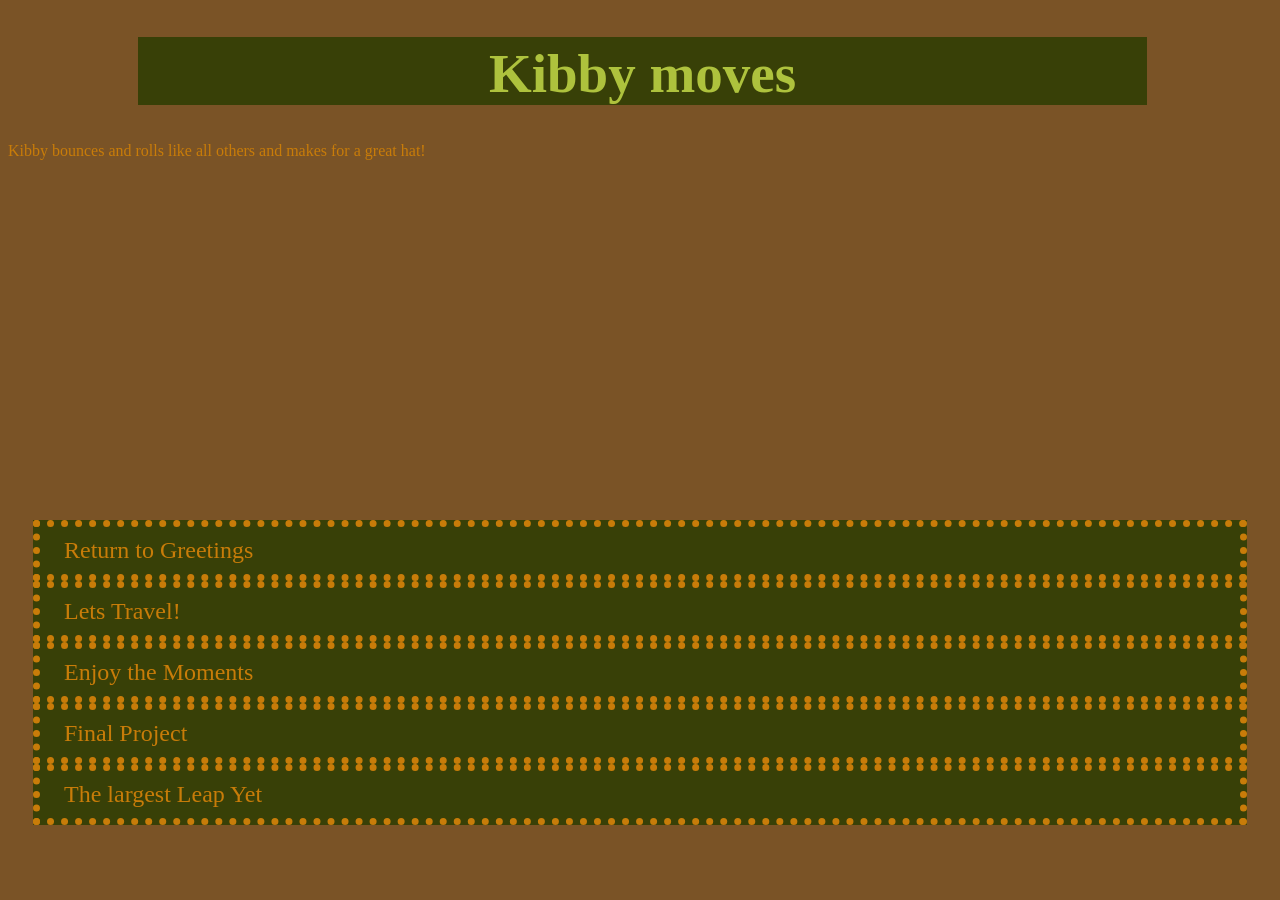
<file: animation.html>
<!DOCTYPE html>
<html>
<head>
	<meta charset="utf-8">
	<meta name="viewport" content="width=device-width, initial-scale=1">
	<title>A Kibby moment</title>
	<link rel="stylesheet" type="text/css" href="style.css">
</head>
<body>
	<h1>Kibby moves</h1>
	<p>Kibby bounces and rolls like all others and makes for a great hat!</p>
	<iframe width="560" height="315" src="https://www.youtube.com/embed/GewX7V8erNg?si=mw_OUlnT1K9pe_Rw" title="YouTube video player" frameborder="0" allow="accelerometer; autoplay; clipboard-write; encrypted-media; gyroscope; picture-in-picture; web-share" referrerpolicy="strict-origin-when-cross-origin" allowfullscreen></iframe>
	</br>
	<ul>
		<li><a href="index.html">Return to Greetings</a></li><li><a href="rollingtrails.html"> Lets Travel!</a></li>
		<li><a href="audios.html">Enjoy the Moments</a></li>
		<li><a href="final.html">Final Project</a></li>
		<li><a href="programming.html">The largest Leap Yet</a></li>
	</ul>
</body>
</html>
</file>
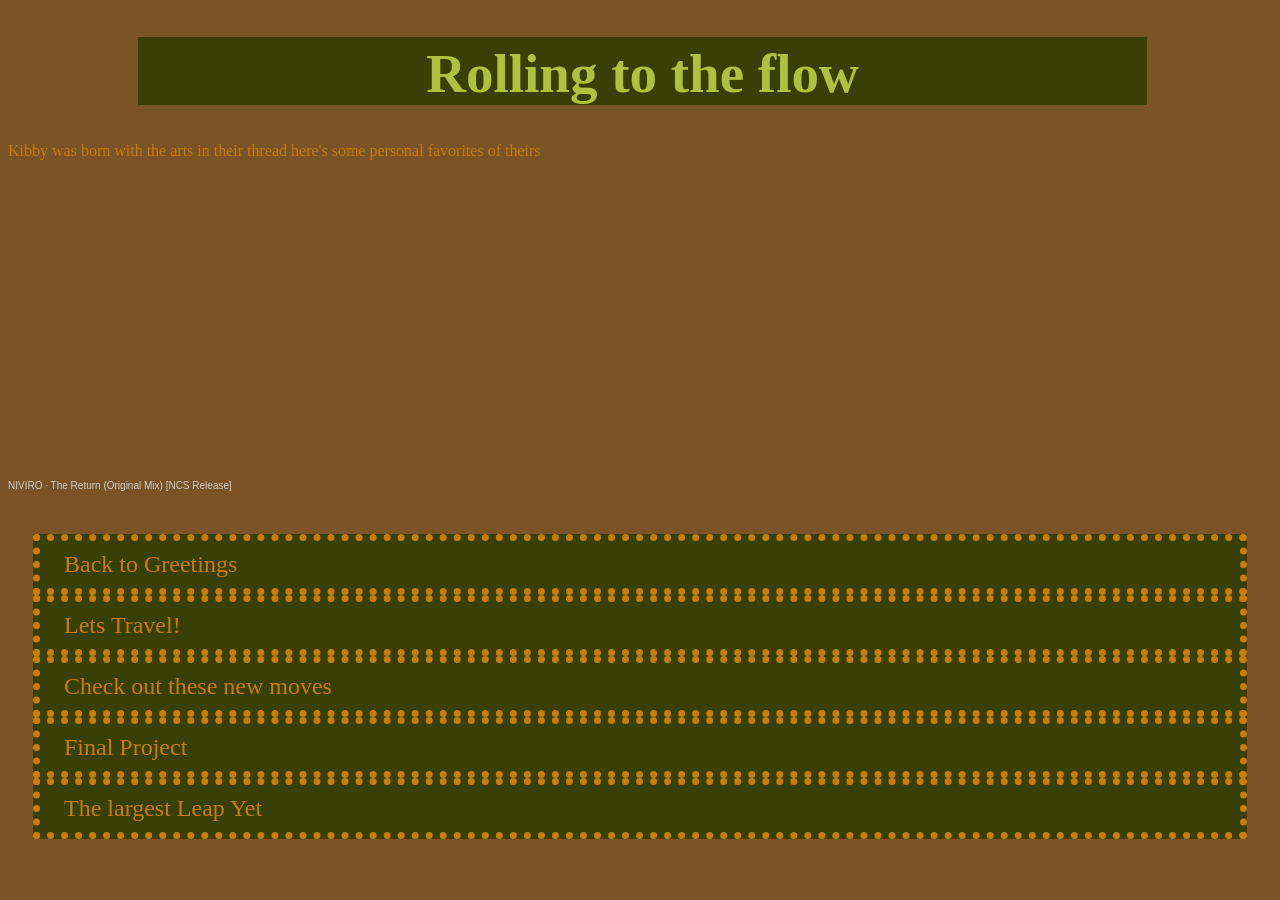
<file: audios.html>
<!DOCTYPE html>
<html>
<head>
	<meta charset="utf-8">
	<meta name="viewport" content="width=device-width, initial-scale=1">
	<title>Resonant Tracks</title>
	<link rel="stylesheet" type="text/css" href="style.css">
</head>
<body>
	<h1>Rolling to the flow</h1>
	<p>Kibby was born with the arts in their thread here's some personal favorites of theirs</p>
	<iframe width="100%" height="300" scrolling="no" frameborder="no" allow="autoplay" src="https://w.soundcloud.com/player/?url=https%3A//api.soundcloud.com/tracks/soundcloud%253Atracks%253A344732078&color=%23ff5500&auto_play=false&hide_related=false&show_comments=true&show_user=true&show_reposts=false&show_teaser=true&visual=true"></iframe><div style="font-size: 10px; color: #cccccc;line-break: anywhere;word-break: normal;overflow: hidden;white-space: nowrap;text-overflow: ellipsis; font-family: Interstate,Lucida Grande,Lucida Sans Unicode,Lucida Sans,Garuda,Verdana,Tahoma,sans-serif;font-weight: 100;"><a href="https://soundcloud.com/djniviro" title="NIVIRO" target="_blank" style="color: #cccccc; text-decoration: none;">NIVIRO</a> · <a href="https://soundcloud.com/djniviro/thereturn" title="The Return (Original Mix) [NCS Release]" target="_blank" style="color: #cccccc; text-decoration: none;">The Return (Original Mix) [NCS Release]</a></div>
	<br>
		<ul><li><a href="index.html">Back to Greetings</a>
		<li><a href="rollingtrails.html"> Lets Travel!</a></li>
		<li><a href="animation.html">Check out these new moves</a></li>
		<li><a href="final.html">Final Project</a></li>
		<li><a href="programming.html">The largest Leap Yet</a></ul>
</body>
</html>
</file>
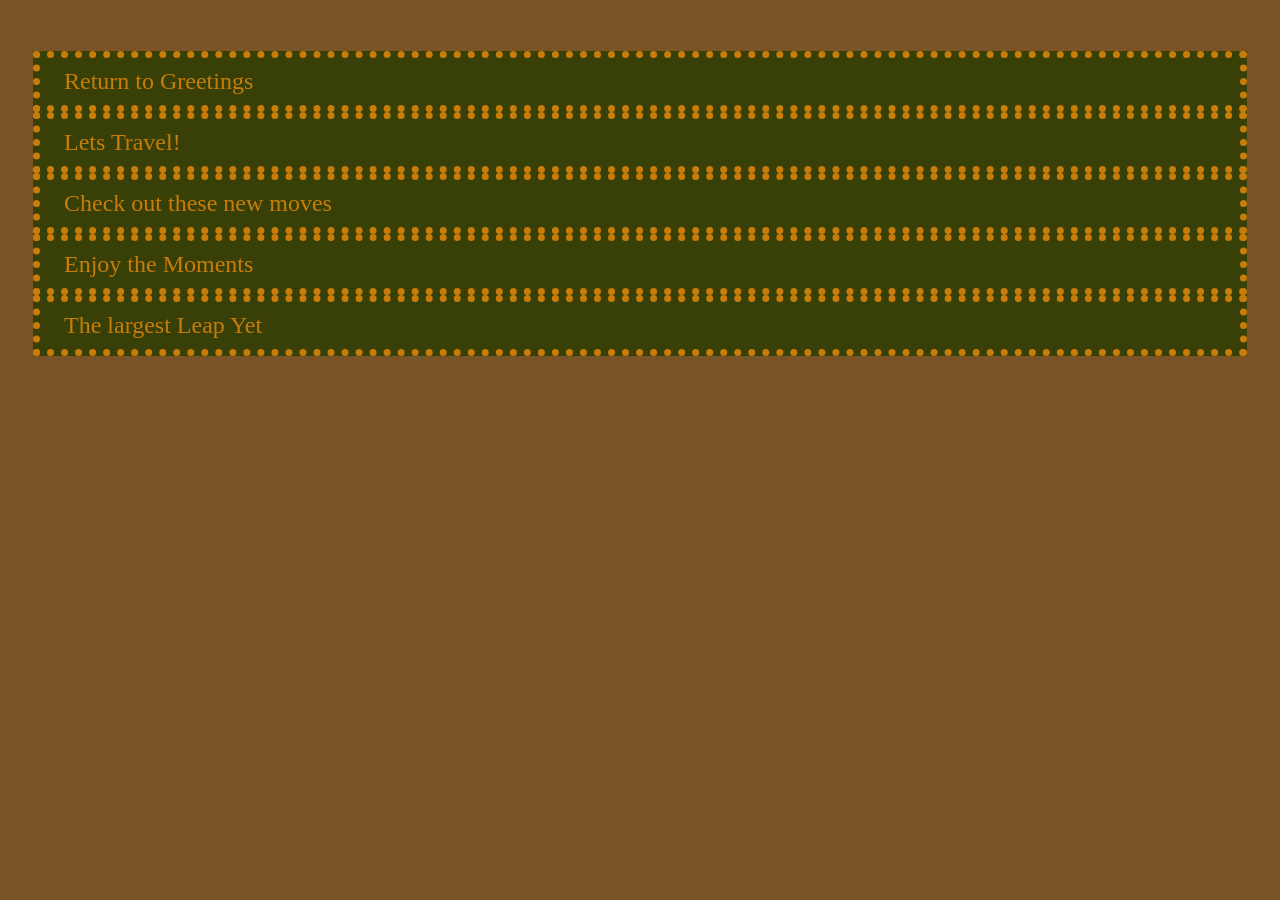
<file: final.html>
<!DOCTYPE html>
<html>
<head>
	<meta charset="utf-8">
	<meta name="viewport" content="width=device-width, initial-scale=1">
	<title></title>
		<link rel="stylesheet" type="text/css" href="style.css">

</head>
<body>
		</br>
	<ul>
		<li><a href="index.html">Return to Greetings</a></li>
		<li><a href="rollingtrails.html"> Lets Travel!</a></li>
		<li><a href="animation.html">Check out these new moves</a></li>
		<li><a href="audios.html">Enjoy the Moments</a></li>
		<li><a href="programming.html">The largest Leap Yet</a></li>
	</ul>
</body>
</html>
</file>
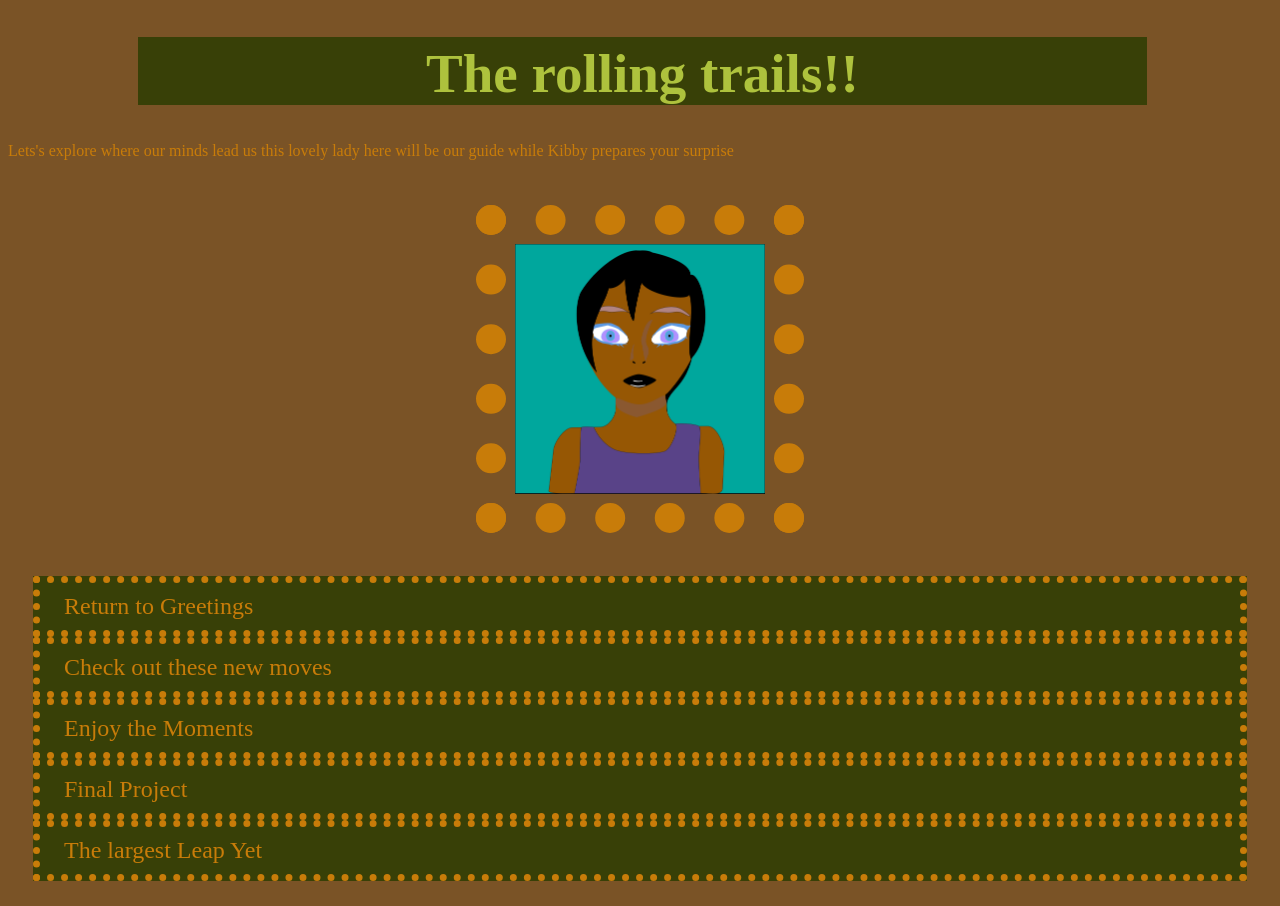
<file: rollingtrails.html>
<!DOCTYPE html>
<html>
<head>
	<meta charset="utf-8">
	<meta name="viewport" content="width=device-width, initial-scale=1">
	<title></title>
	<link rel="stylesheet" type="text/css" href="style.css">

</head>
<body>
	<h1>The rolling trails!!</h1>
	<p>Lets's explore where our minds lead us this lovely lady here will be our guide while Kibby prepares your surprise</p>
	
	<img src="walkerportrait.png" width="150px" alt="kibbys assistant">
	</br>
	<ul>
		<li><a href="index.html"> Return to Greetings</a></li>
		<li><a href="animation.html">Check out these new moves</a></li>
		<li><a href="audios.html">Enjoy the Moments</a></li>
		<li><a href="final.html">Final Project</a></li>
		<li><a href="programming.html">The largest Leap Yet</a></li>
	</ul>
</body>
</html>
</file>
<file: style.css>
body{background: #7A5326}


h1{color:#AEC23D; font-family: Papyrus; font-size:55px; 
	background-color: #384007; 
	text-align: center; 
	padding-top: 5px; 
	margin-left: 130px;
	margin-right: 125px;
	}

	p{color:#C87C09;
	font-family:Times New Roman;
	text-align: left;
	 }

	 img{display: block;
	 	margin: auto;
	border-style: dotted;
	border-color:#C87C09;
	border-width:30px;
	padding:9px;
	margin-top:45px;
	width: 250px;
	 }
	
	ul{list-style-type: none;
	 margin: 25px;
	 padding: 0;
	overflow: hidden;
	background-color: #384007;}
	 
	 ul li{float: down;}


	ul li a{display: block;
	 	color: #C87C09;
	padding: 10px 24px;
	text-decoration:none;
	text-align:left;
	font-family:Papyrus;
	font-size: 24px;
	border-style: dotted;
	border-width: 7px
	 }

	ul li a:hover {background-color:#FC9803;}
</file>
